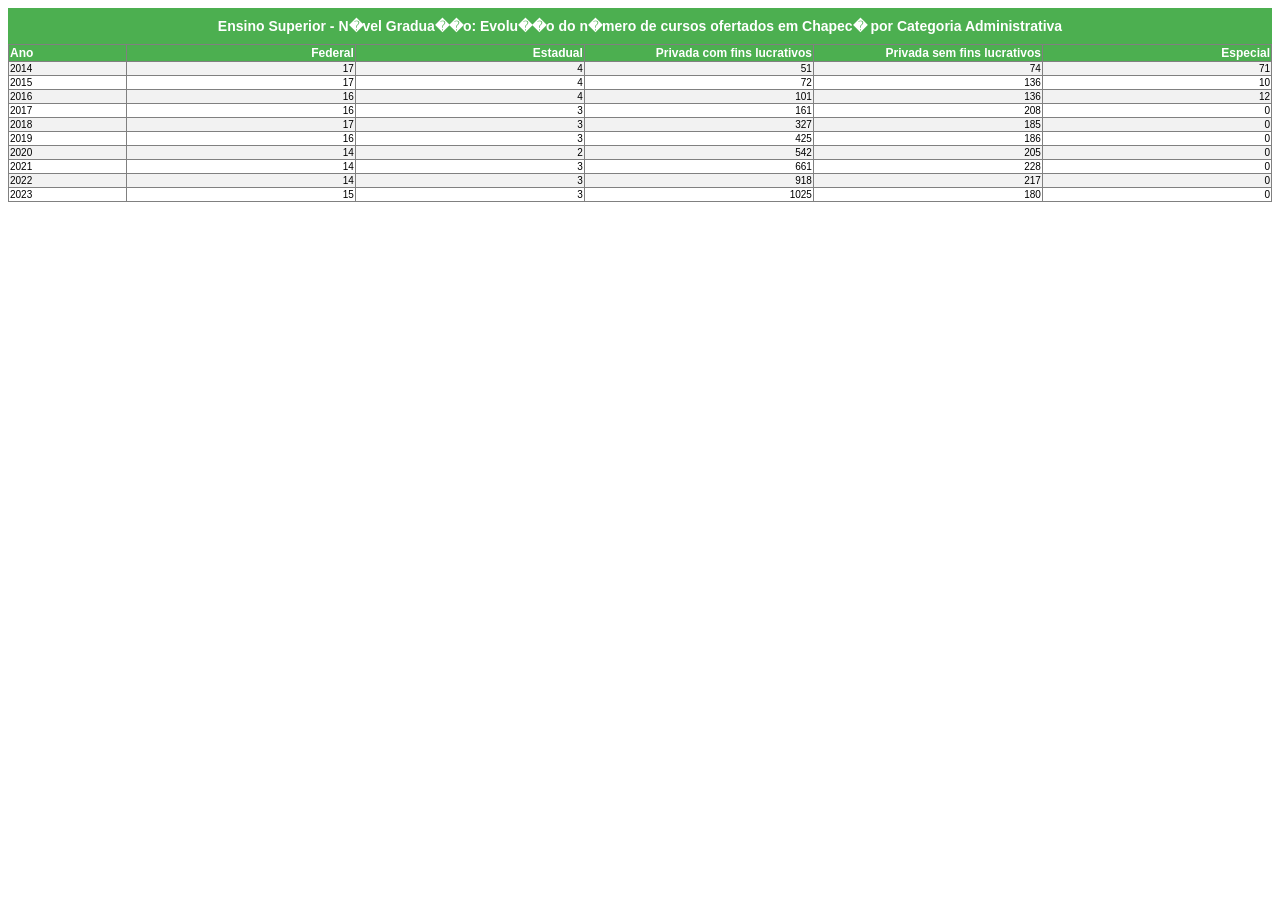
<file: site-pesq/tabelas/cursos_ano_categoria_administrativa_qtde.html>
<table style="width: 100%; border-collapse: collapse;">
    <tr style="background-color: #2E7D32;">
        <th colspan="6" style="font-size: 14px; font-family: Tahoma, sans-serif; color: white; padding: 10px; text-align: center;">
            Ensino Superior - N�vel Gradua��o: Evolu��o do n�mero de cursos ofertados em Chapec� por Categoria Administrativa
        </th>
    </tr>
</table>
<html><head>
        <style>
            table {width: 100%; border-collapse: collapse;}
            th { background-color: #4CAF50; color: white; font-size: 12px; font-family: Tahoma, sans-serif; background-color: #4CAF50; color: white;}
            td {font-size: 10px; font-family: Tahoma, sans-serif;}
            tr:nth-child(even) {background-color: #f2f2f2;}
            tr:hover {background-color: #ddd;}
            .left {text-align: left;}
            .center {text-align: center;}
            .right {text-align: right;}
        </style>
        </head><body><table border='1'><tr><th class='left' style='width: 50px;'>Ano</th><th class='right' style='width: 100px;'>Federal</th><th class='right' style='width: 100px;'>Estadual</th><th class='right' style='width: 100px;'>Privada com fins lucrativos</th><th class='right' style='width: 100px;'>Privada sem fins lucrativos</th><th class='right' style='width: 100px;'>Especial</th></tr><tr><td class='left'>2014</td><td class='right'>17</td><td class='right'>4</td><td class='right'>51</td><td class='right'>74</td><td class='right'>71</td></tr><tr><td class='left'>2015</td><td class='right'>17</td><td class='right'>4</td><td class='right'>72</td><td class='right'>136</td><td class='right'>10</td></tr><tr><td class='left'>2016</td><td class='right'>16</td><td class='right'>4</td><td class='right'>101</td><td class='right'>136</td><td class='right'>12</td></tr><tr><td class='left'>2017</td><td class='right'>16</td><td class='right'>3</td><td class='right'>161</td><td class='right'>208</td><td class='right'>0</td></tr><tr><td class='left'>2018</td><td class='right'>17</td><td class='right'>3</td><td class='right'>327</td><td class='right'>185</td><td class='right'>0</td></tr><tr><td class='left'>2019</td><td class='right'>16</td><td class='right'>3</td><td class='right'>425</td><td class='right'>186</td><td class='right'>0</td></tr><tr><td class='left'>2020</td><td class='right'>14</td><td class='right'>2</td><td class='right'>542</td><td class='right'>205</td><td class='right'>0</td></tr><tr><td class='left'>2021</td><td class='right'>14</td><td class='right'>3</td><td class='right'>661</td><td class='right'>228</td><td class='right'>0</td></tr><tr><td class='left'>2022</td><td class='right'>14</td><td class='right'>3</td><td class='right'>918</td><td class='right'>217</td><td class='right'>0</td></tr><tr><td class='left'>2023</td><td class='right'>15</td><td class='right'>3</td><td class='right'>1025</td><td class='right'>180</td><td class='right'>0</td></tr></table></body></html>
</file>
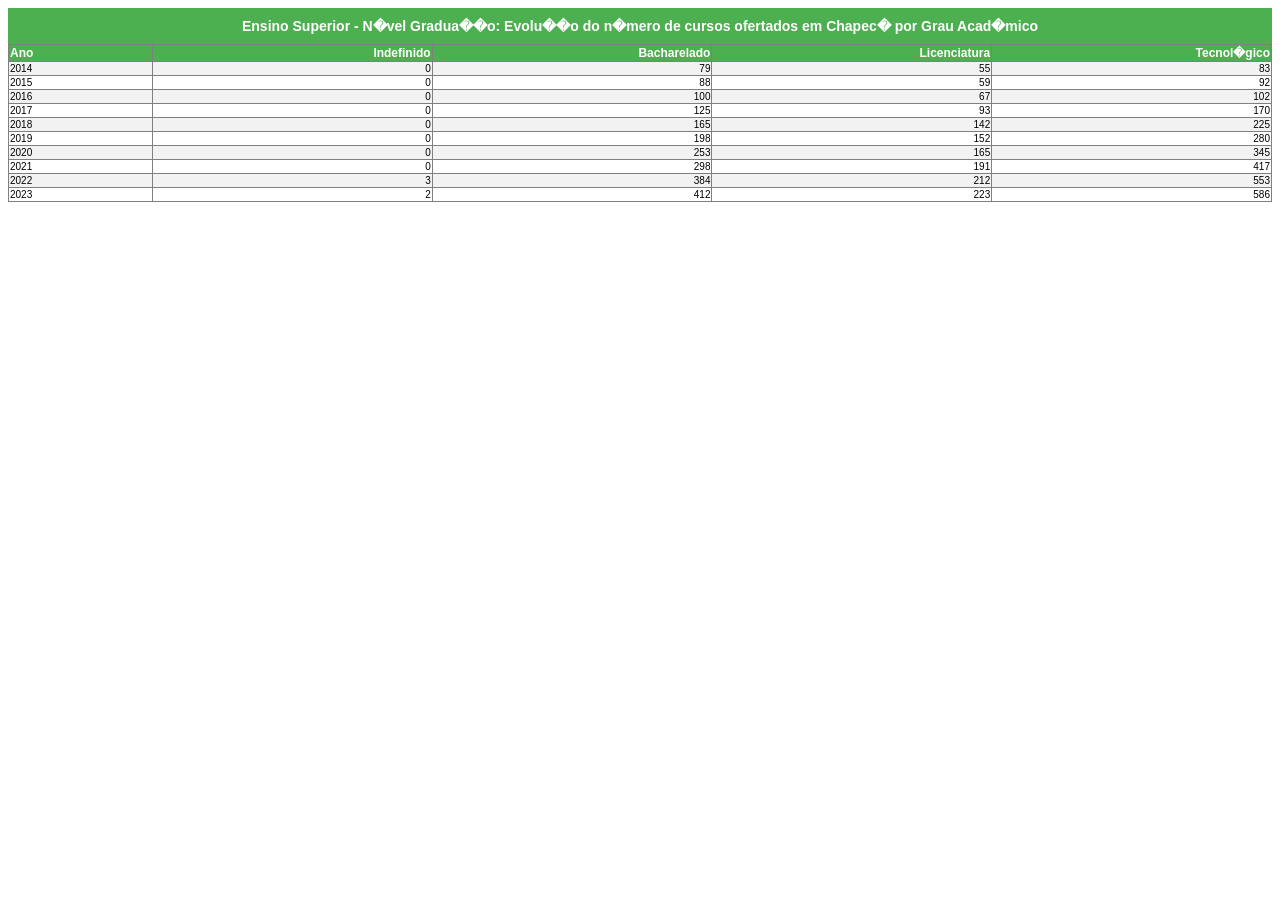
<file: site-pesq/tabelas/cursos_ano_grau_academico_qtde.html>
<table style="width: 100%; border-collapse: collapse;">
    <tr style="background-color: #2E7D32;">
        <th colspan="5" style="font-size: 14px; font-family: Tahoma, sans-serif; color: white; padding: 10px; text-align: center;">
            Ensino Superior - N�vel Gradua��o: Evolu��o do n�mero de cursos ofertados em Chapec� por Grau Acad�mico
        </th>
    </tr>
</table>
<html><head>
        <style>
            table {width: 100%; border-collapse: collapse;}
            th { background-color: #4CAF50; color: white; font-size: 12px; font-family: Tahoma, sans-serif; background-color: #4CAF50; color: white;}
            td {font-size: 10px; font-family: Tahoma, sans-serif;}
            tr:nth-child(even) {background-color: #f2f2f2;}
            tr:hover {background-color: #ddd;}
            .left {text-align: left;}
            .center {text-align: center;}
            .right {text-align: right;}
        </style>
        </head><body><table border='1'><tr><th class='left' style='width: 50px;'>Ano</th><th class='right' style='width: 100px;'>Indefinido</th><th class='right' style='width: 100px;'>Bacharelado</th><th class='right' style='width: 100px;'>Licenciatura</th><th class='right' style='width: 100px;'>Tecnol�gico</th></tr><tr><td class='left'>2014</td><td class='right'>0</td><td class='right'>79</td><td class='right'>55</td><td class='right'>83</td></tr><tr><td class='left'>2015</td><td class='right'>0</td><td class='right'>88</td><td class='right'>59</td><td class='right'>92</td></tr><tr><td class='left'>2016</td><td class='right'>0</td><td class='right'>100</td><td class='right'>67</td><td class='right'>102</td></tr><tr><td class='left'>2017</td><td class='right'>0</td><td class='right'>125</td><td class='right'>93</td><td class='right'>170</td></tr><tr><td class='left'>2018</td><td class='right'>0</td><td class='right'>165</td><td class='right'>142</td><td class='right'>225</td></tr><tr><td class='left'>2019</td><td class='right'>0</td><td class='right'>198</td><td class='right'>152</td><td class='right'>280</td></tr><tr><td class='left'>2020</td><td class='right'>0</td><td class='right'>253</td><td class='right'>165</td><td class='right'>345</td></tr><tr><td class='left'>2021</td><td class='right'>0</td><td class='right'>298</td><td class='right'>191</td><td class='right'>417</td></tr><tr><td class='left'>2022</td><td class='right'>3</td><td class='right'>384</td><td class='right'>212</td><td class='right'>553</td></tr><tr><td class='left'>2023</td><td class='right'>2</td><td class='right'>412</td><td class='right'>223</td><td class='right'>586</td></tr></table></body></html>
</file>
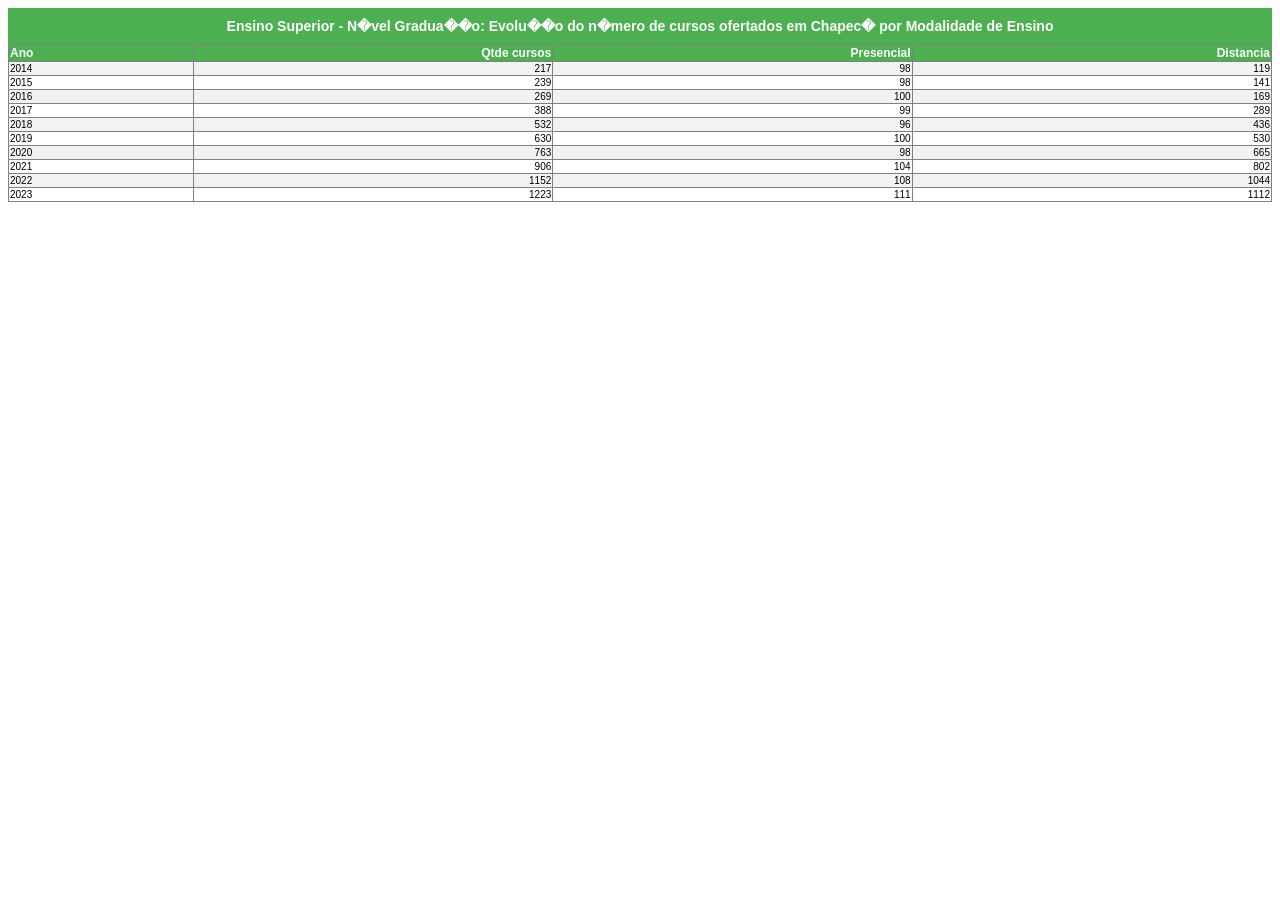
<file: site-pesq/tabelas/cursos_ano_modalidade_ensino_qtde.html>
<table style="width: 100%; border-collapse: collapse;">
    <tr style="background-color: #2E7D32;">
        <th colspan="4" style="font-size: 14px; font-family: Tahoma, sans-serif; color: white; padding: 10px; text-align: center;">
            Ensino Superior - N�vel Gradua��o: Evolu��o do n�mero de cursos ofertados em Chapec� por Modalidade de Ensino
        </th>
    </tr>
</table>
<html><head>
        <style>
            table {width: 100%; border-collapse: collapse;}
            th { background-color: #4CAF50; color: white; font-size: 12px; font-family: Tahoma, sans-serif; background-color: #4CAF50; color: white;}
            td {font-size: 10px; font-family: Tahoma, sans-serif;}
            tr:nth-child(even) {background-color: #f2f2f2;}
            tr:hover {background-color: #ddd;}
            .left {text-align: left;}
            .center {text-align: center;}
            .right {text-align: right;}
        </style>
        </head><body><table border='1'><tr><th class='left' style='width: 50px;'>Ano</th><th class='right' style='width: 100px;'>Qtde cursos</th><th class='right' style='width: 100px;'>Presencial</th><th class='right' style='width: 100px;'>Distancia</th></tr><tr><td class='left'>2014</td><td class='right'>217</td><td class='right'>98</td><td class='right'>119</td></tr><tr><td class='left'>2015</td><td class='right'>239</td><td class='right'>98</td><td class='right'>141</td></tr><tr><td class='left'>2016</td><td class='right'>269</td><td class='right'>100</td><td class='right'>169</td></tr><tr><td class='left'>2017</td><td class='right'>388</td><td class='right'>99</td><td class='right'>289</td></tr><tr><td class='left'>2018</td><td class='right'>532</td><td class='right'>96</td><td class='right'>436</td></tr><tr><td class='left'>2019</td><td class='right'>630</td><td class='right'>100</td><td class='right'>530</td></tr><tr><td class='left'>2020</td><td class='right'>763</td><td class='right'>98</td><td class='right'>665</td></tr><tr><td class='left'>2021</td><td class='right'>906</td><td class='right'>104</td><td class='right'>802</td></tr><tr><td class='left'>2022</td><td class='right'>1152</td><td class='right'>108</td><td class='right'>1044</td></tr><tr><td class='left'>2023</td><td class='right'>1223</td><td class='right'>111</td><td class='right'>1112</td></tr></table></body></html>
</file>
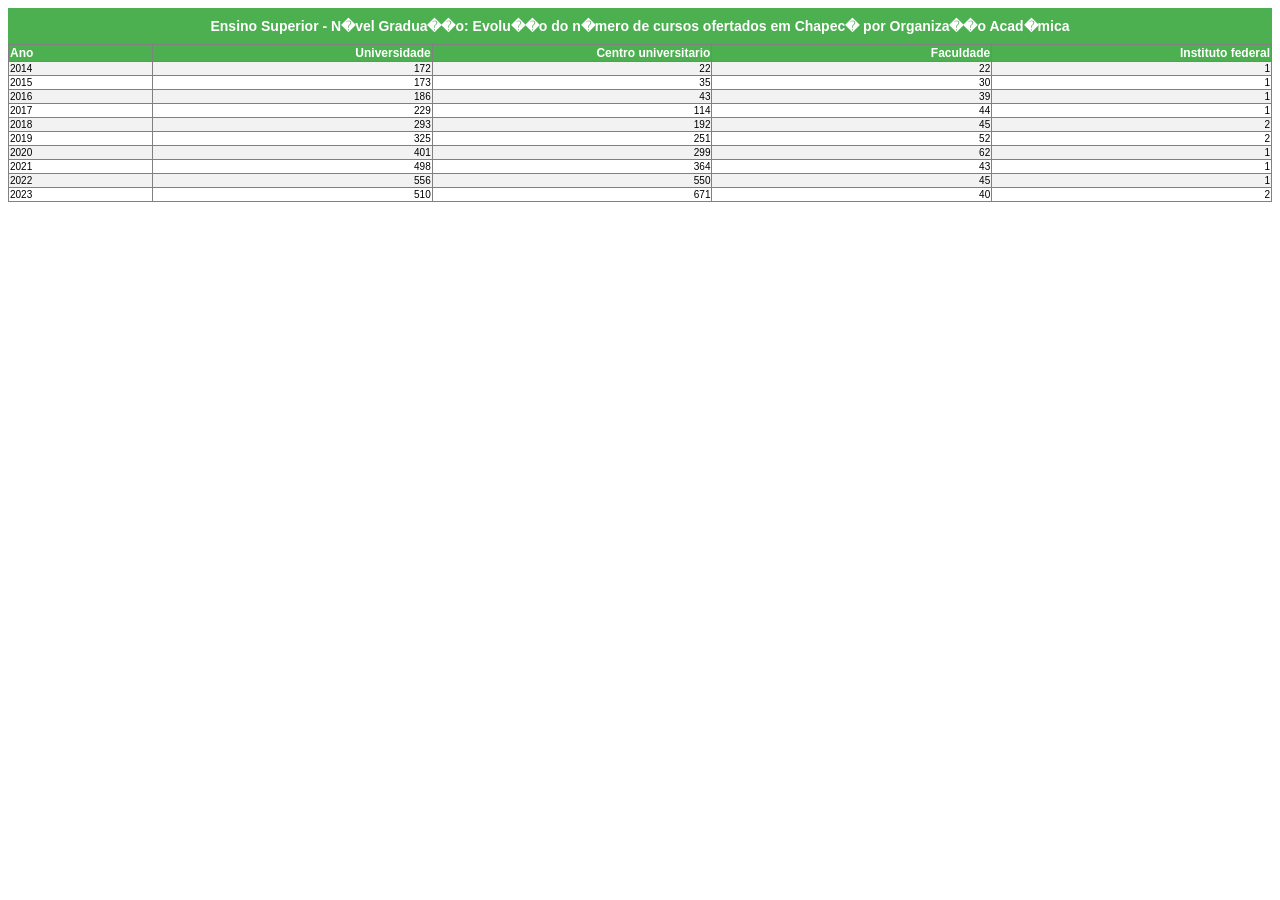
<file: site-pesq/tabelas/cursos_ano_organizacao_academica_qtde.html>
<table style="width: 100%; border-collapse: collapse;">
    <tr style="background-color: #2E7D32;">
        <th colspan="5" style="font-size: 14px; font-family: Tahoma, sans-serif; color: white; padding: 10px; text-align: center;">
            Ensino Superior - N�vel Gradua��o: Evolu��o do n�mero de cursos ofertados em Chapec� por Organiza��o Acad�mica
        </th>
    </tr>
</table>
<html><head>
        <style>
            table {width: 100%; border-collapse: collapse;}
            th { background-color: #4CAF50; color: white; font-size: 12px; font-family: Tahoma, sans-serif; background-color: #4CAF50; color: white;}
            td {font-size: 10px; font-family: Tahoma, sans-serif;}
            tr:nth-child(even) {background-color: #f2f2f2;}
            tr:hover {background-color: #ddd;}
            .left {text-align: left;}
            .center {text-align: center;}
            .right {text-align: right;}
        </style>
        </head><body><table border='1'><tr><th class='left' style='width: 50px;'>Ano</th><th class='right' style='width: 100px;'>Universidade</th><th class='right' style='width: 100px;'>Centro universitario</th><th class='right' style='width: 100px;'>Faculdade</th><th class='right' style='width: 100px;'>Instituto federal</th></tr><tr><td class='left'>2014</td><td class='right'>172</td><td class='right'>22</td><td class='right'>22</td><td class='right'>1</td></tr><tr><td class='left'>2015</td><td class='right'>173</td><td class='right'>35</td><td class='right'>30</td><td class='right'>1</td></tr><tr><td class='left'>2016</td><td class='right'>186</td><td class='right'>43</td><td class='right'>39</td><td class='right'>1</td></tr><tr><td class='left'>2017</td><td class='right'>229</td><td class='right'>114</td><td class='right'>44</td><td class='right'>1</td></tr><tr><td class='left'>2018</td><td class='right'>293</td><td class='right'>192</td><td class='right'>45</td><td class='right'>2</td></tr><tr><td class='left'>2019</td><td class='right'>325</td><td class='right'>251</td><td class='right'>52</td><td class='right'>2</td></tr><tr><td class='left'>2020</td><td class='right'>401</td><td class='right'>299</td><td class='right'>62</td><td class='right'>1</td></tr><tr><td class='left'>2021</td><td class='right'>498</td><td class='right'>364</td><td class='right'>43</td><td class='right'>1</td></tr><tr><td class='left'>2022</td><td class='right'>556</td><td class='right'>550</td><td class='right'>45</td><td class='right'>1</td></tr><tr><td class='left'>2023</td><td class='right'>510</td><td class='right'>671</td><td class='right'>40</td><td class='right'>2</td></tr></table></body></html>
</file>
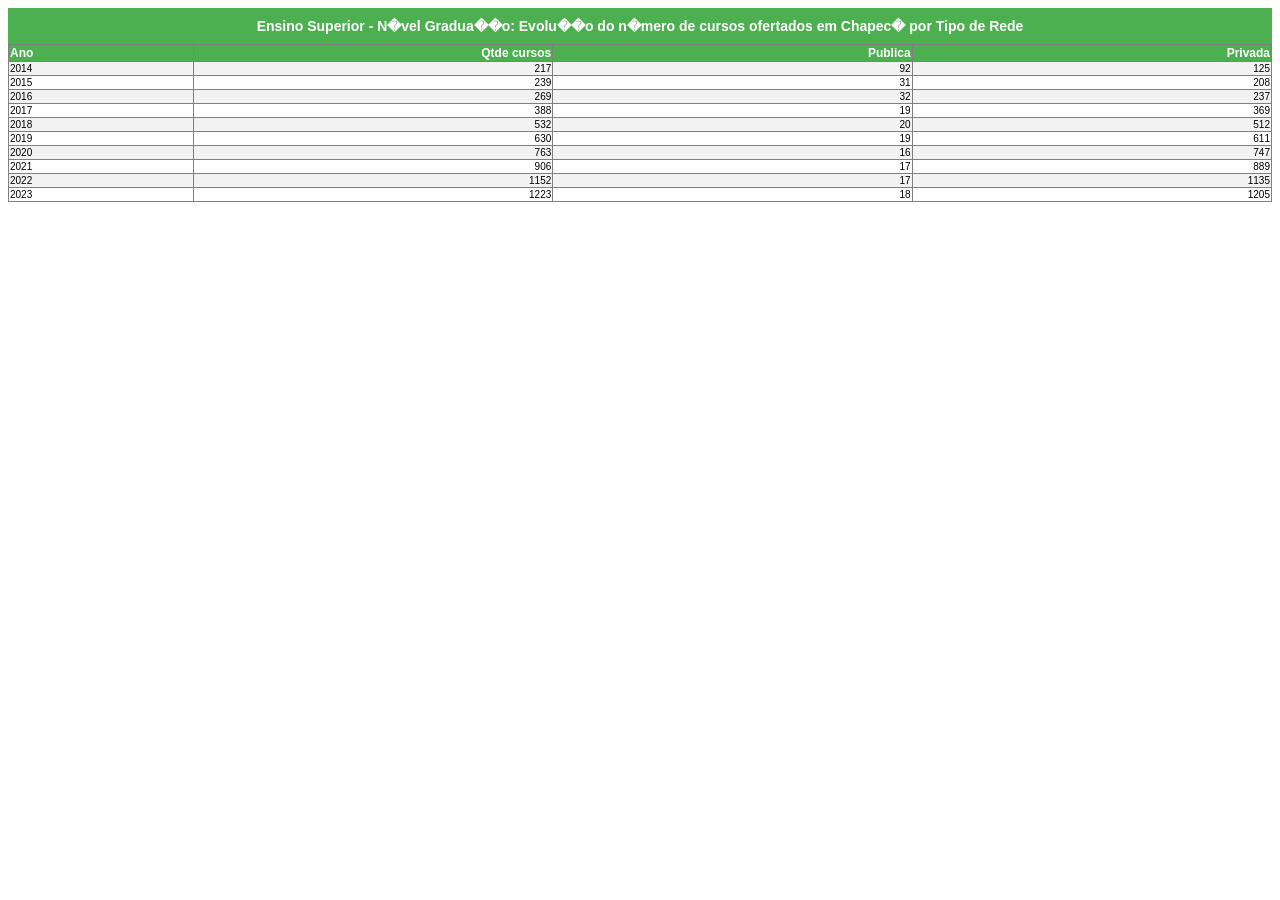
<file: site-pesq/tabelas/cursos_ano_tipo_rede_qtde.html>
<table style="width: 100%; border-collapse: collapse;">
    <tr style="background-color: #2E7D32;">
        <th colspan="4" style="font-size: 14px; font-family: Tahoma, sans-serif; color: white; padding: 10px; text-align: center;">
            Ensino Superior - N�vel Gradua��o: Evolu��o do n�mero de cursos ofertados em Chapec� por Tipo de Rede
        </th>
    </tr>
</table>
<html><head>
        <style>
            table {width: 100%; border-collapse: collapse;}
            th { background-color: #4CAF50; color: white; font-size: 12px; font-family: Tahoma, sans-serif; background-color: #4CAF50; color: white;}
            td {font-size: 10px; font-family: Tahoma, sans-serif;}
            tr:nth-child(even) {background-color: #f2f2f2;}
            tr:hover {background-color: #ddd;}
            .left {text-align: left;}
            .center {text-align: center;}
            .right {text-align: right;}
        </style>
        </head><body><table border='1'><tr><th class='left' style='width: 50px;'>Ano</th><th class='right' style='width: 100px;'>Qtde cursos</th><th class='right' style='width: 100px;'>Publica</th><th class='right' style='width: 100px;'>Privada</th></tr><tr><td class='left'>2014</td><td class='right'>217</td><td class='right'>92</td><td class='right'>125</td></tr><tr><td class='left'>2015</td><td class='right'>239</td><td class='right'>31</td><td class='right'>208</td></tr><tr><td class='left'>2016</td><td class='right'>269</td><td class='right'>32</td><td class='right'>237</td></tr><tr><td class='left'>2017</td><td class='right'>388</td><td class='right'>19</td><td class='right'>369</td></tr><tr><td class='left'>2018</td><td class='right'>532</td><td class='right'>20</td><td class='right'>512</td></tr><tr><td class='left'>2019</td><td class='right'>630</td><td class='right'>19</td><td class='right'>611</td></tr><tr><td class='left'>2020</td><td class='right'>763</td><td class='right'>16</td><td class='right'>747</td></tr><tr><td class='left'>2021</td><td class='right'>906</td><td class='right'>17</td><td class='right'>889</td></tr><tr><td class='left'>2022</td><td class='right'>1152</td><td class='right'>17</td><td class='right'>1135</td></tr><tr><td class='left'>2023</td><td class='right'>1223</td><td class='right'>18</td><td class='right'>1205</td></tr></table></body></html>
</file>
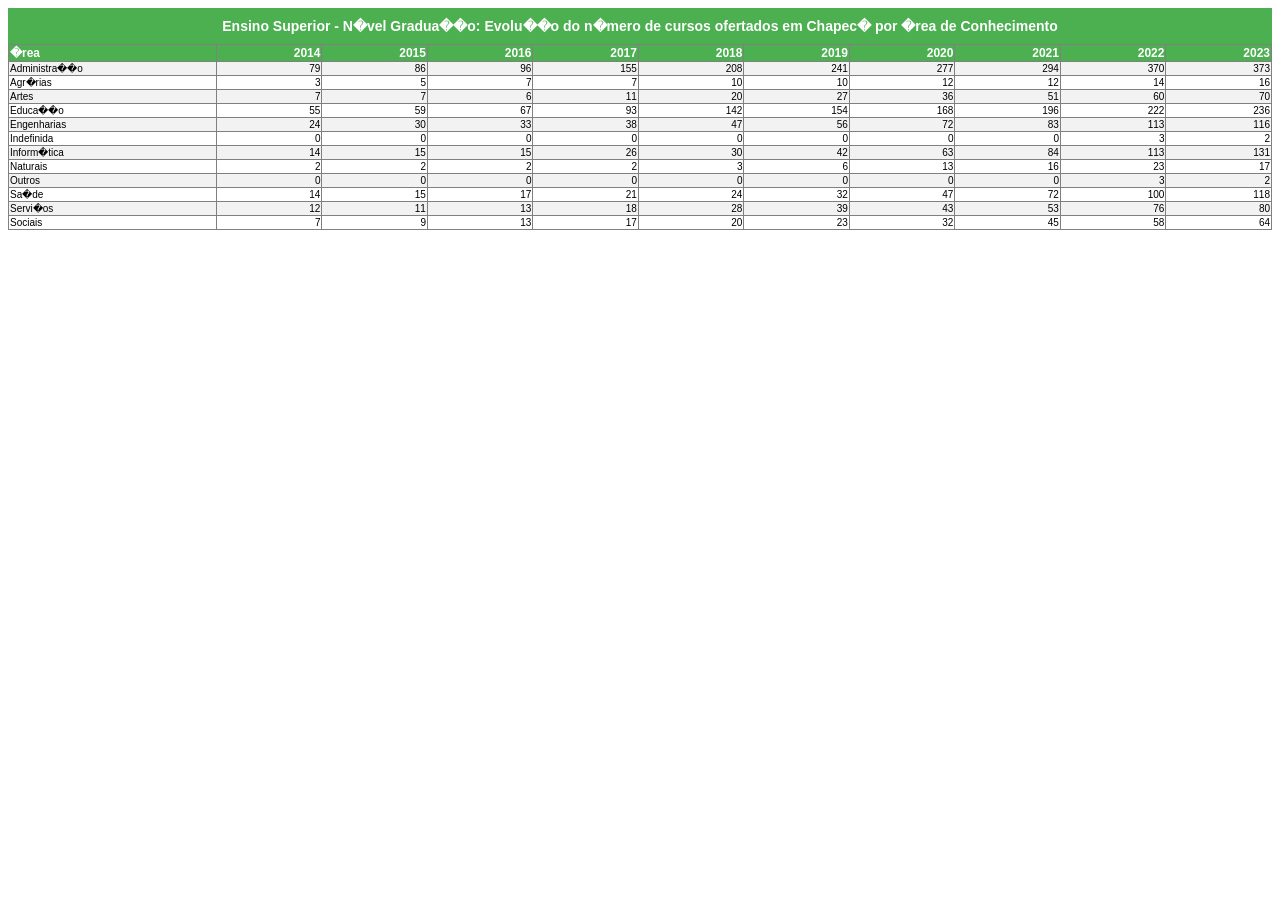
<file: site-pesq/tabelas/cursos_area_ano_qtde.html>
<table style="width: 100%; border-collapse: collapse;">
    <tr style="background-color: #2E7D32;">
        <th colspan="11" style="font-size: 14px; font-family: Tahoma, sans-serif; color: white; padding: 10px; text-align: center;">
            Ensino Superior - N�vel Gradua��o: Evolu��o do n�mero de cursos ofertados em Chapec� por �rea de Conhecimento
        </th>
    </tr>
</table>
<html><head>
        <style>
            table {width: 100%; border-collapse: collapse;}
            th { background-color: #4CAF50; color: white; font-size: 12px; font-family: Tahoma, sans-serif; background-color: #4CAF50; color: white;}
            td {font-size: 10px; font-family: Tahoma, sans-serif;}
            tr:nth-child(even) {background-color: #f2f2f2;}
            tr:hover {background-color: #ddd;}
            .left {text-align: left;}
            .center {text-align: center;}
            .right {text-align: right;}
        </style>
        </head><body><table border='1'><tr><th class='left' style='width: 200px;'>�rea</th><th class='right' style='width: 100px;'>2014</th><th class='right' style='width: 100px;'>2015</th><th class='right' style='width: 100px;'>2016</th><th class='right' style='width: 100px;'>2017</th><th class='right' style='width: 100px;'>2018</th><th class='right' style='width: 100px;'>2019</th><th class='right' style='width: 100px;'>2020</th><th class='right' style='width: 100px;'>2021</th><th class='right' style='width: 100px;'>2022</th><th class='right' style='width: 100px;'>2023</th></tr><tr><td class='left'>Administra��o</td><td class='right'>79</td><td class='right'>86</td><td class='right'>96</td><td class='right'>155</td><td class='right'>208</td><td class='right'>241</td><td class='right'>277</td><td class='right'>294</td><td class='right'>370</td><td class='right'>373</td></tr><tr><td class='left'>Agr�rias</td><td class='right'>3</td><td class='right'>5</td><td class='right'>7</td><td class='right'>7</td><td class='right'>10</td><td class='right'>10</td><td class='right'>12</td><td class='right'>12</td><td class='right'>14</td><td class='right'>16</td></tr><tr><td class='left'>Artes</td><td class='right'>7</td><td class='right'>7</td><td class='right'>6</td><td class='right'>11</td><td class='right'>20</td><td class='right'>27</td><td class='right'>36</td><td class='right'>51</td><td class='right'>60</td><td class='right'>70</td></tr><tr><td class='left'>Educa��o</td><td class='right'>55</td><td class='right'>59</td><td class='right'>67</td><td class='right'>93</td><td class='right'>142</td><td class='right'>154</td><td class='right'>168</td><td class='right'>196</td><td class='right'>222</td><td class='right'>236</td></tr><tr><td class='left'>Engenharias</td><td class='right'>24</td><td class='right'>30</td><td class='right'>33</td><td class='right'>38</td><td class='right'>47</td><td class='right'>56</td><td class='right'>72</td><td class='right'>83</td><td class='right'>113</td><td class='right'>116</td></tr><tr><td class='left'>Indefinida</td><td class='right'>0</td><td class='right'>0</td><td class='right'>0</td><td class='right'>0</td><td class='right'>0</td><td class='right'>0</td><td class='right'>0</td><td class='right'>0</td><td class='right'>3</td><td class='right'>2</td></tr><tr><td class='left'>Inform�tica</td><td class='right'>14</td><td class='right'>15</td><td class='right'>15</td><td class='right'>26</td><td class='right'>30</td><td class='right'>42</td><td class='right'>63</td><td class='right'>84</td><td class='right'>113</td><td class='right'>131</td></tr><tr><td class='left'>Naturais</td><td class='right'>2</td><td class='right'>2</td><td class='right'>2</td><td class='right'>2</td><td class='right'>3</td><td class='right'>6</td><td class='right'>13</td><td class='right'>16</td><td class='right'>23</td><td class='right'>17</td></tr><tr><td class='left'>Outros</td><td class='right'>0</td><td class='right'>0</td><td class='right'>0</td><td class='right'>0</td><td class='right'>0</td><td class='right'>0</td><td class='right'>0</td><td class='right'>0</td><td class='right'>3</td><td class='right'>2</td></tr><tr><td class='left'>Sa�de</td><td class='right'>14</td><td class='right'>15</td><td class='right'>17</td><td class='right'>21</td><td class='right'>24</td><td class='right'>32</td><td class='right'>47</td><td class='right'>72</td><td class='right'>100</td><td class='right'>118</td></tr><tr><td class='left'>Servi�os</td><td class='right'>12</td><td class='right'>11</td><td class='right'>13</td><td class='right'>18</td><td class='right'>28</td><td class='right'>39</td><td class='right'>43</td><td class='right'>53</td><td class='right'>76</td><td class='right'>80</td></tr><tr><td class='left'>Sociais</td><td class='right'>7</td><td class='right'>9</td><td class='right'>13</td><td class='right'>17</td><td class='right'>20</td><td class='right'>23</td><td class='right'>32</td><td class='right'>45</td><td class='right'>58</td><td class='right'>64</td></tr></table></body></html>
</file>
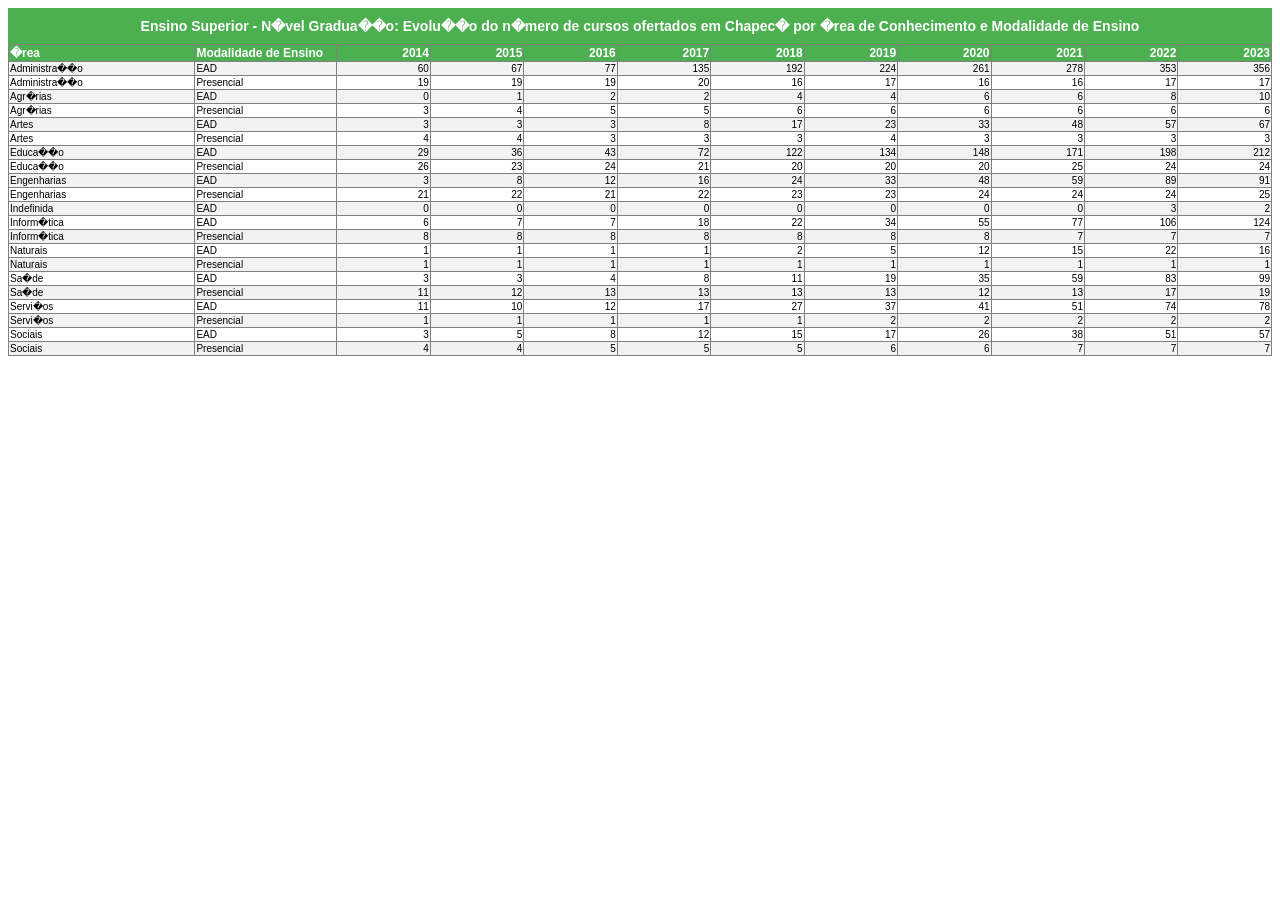
<file: site-pesq/tabelas/cursos_area_modalidade_ano_qtde.html>
<table style="width: 100%; border-collapse: collapse;">
    <tr style="background-color: #2E7D32;">
        <th colspan="12" style="font-size: 14px; font-family: Tahoma, sans-serif; color: white; padding: 10px; text-align: center;">
            Ensino Superior - N�vel Gradua��o: Evolu��o do n�mero de cursos ofertados em Chapec� por �rea de Conhecimento e Modalidade de Ensino
        </th>
    </tr>
</table>
<html><head>
        <style>
            table {width: 100%; border-collapse: collapse;}
            th { background-color: #4CAF50; color: white; font-size: 12px; font-family: Tahoma, sans-serif; background-color: #4CAF50; color: white;}
            td {font-size: 10px; font-family: Tahoma, sans-serif;}
            tr:nth-child(even) {background-color: #f2f2f2;}
            tr:hover {background-color: #ddd;}
            .left {text-align: left;}
            .center {text-align: center;}
            .right {text-align: right;}
        </style>
    </head><body><table border='1'><tr><th class='left' style='width: 200px;'>�rea</th><th class='left' style='width: 150px;'>Modalidade de Ensino</th><th class='right' style='width: 100px;'>2014</th><th class='right' style='width: 100px;'>2015</th><th class='right' style='width: 100px;'>2016</th><th class='right' style='width: 100px;'>2017</th><th class='right' style='width: 100px;'>2018</th><th class='right' style='width: 100px;'>2019</th><th class='right' style='width: 100px;'>2020</th><th class='right' style='width: 100px;'>2021</th><th class='right' style='width: 100px;'>2022</th><th class='right' style='width: 100px;'>2023</th></tr><tr><td class='left'>Administra��o</td><td class='left'>EAD</td><td class='right'>60</td><td class='right'>67</td><td class='right'>77</td><td class='right'>135</td><td class='right'>192</td><td class='right'>224</td><td class='right'>261</td><td class='right'>278</td><td class='right'>353</td><td class='right'>356</td></tr><tr><td class='left'>Administra��o</td><td class='left'>Presencial</td><td class='right'>19</td><td class='right'>19</td><td class='right'>19</td><td class='right'>20</td><td class='right'>16</td><td class='right'>17</td><td class='right'>16</td><td class='right'>16</td><td class='right'>17</td><td class='right'>17</td></tr><tr><td class='left'>Agr�rias</td><td class='left'>EAD</td><td class='right'>0</td><td class='right'>1</td><td class='right'>2</td><td class='right'>2</td><td class='right'>4</td><td class='right'>4</td><td class='right'>6</td><td class='right'>6</td><td class='right'>8</td><td class='right'>10</td></tr><tr><td class='left'>Agr�rias</td><td class='left'>Presencial</td><td class='right'>3</td><td class='right'>4</td><td class='right'>5</td><td class='right'>5</td><td class='right'>6</td><td class='right'>6</td><td class='right'>6</td><td class='right'>6</td><td class='right'>6</td><td class='right'>6</td></tr><tr><td class='left'>Artes</td><td class='left'>EAD</td><td class='right'>3</td><td class='right'>3</td><td class='right'>3</td><td class='right'>8</td><td class='right'>17</td><td class='right'>23</td><td class='right'>33</td><td class='right'>48</td><td class='right'>57</td><td class='right'>67</td></tr><tr><td class='left'>Artes</td><td class='left'>Presencial</td><td class='right'>4</td><td class='right'>4</td><td class='right'>3</td><td class='right'>3</td><td class='right'>3</td><td class='right'>4</td><td class='right'>3</td><td class='right'>3</td><td class='right'>3</td><td class='right'>3</td></tr><tr><td class='left'>Educa��o</td><td class='left'>EAD</td><td class='right'>29</td><td class='right'>36</td><td class='right'>43</td><td class='right'>72</td><td class='right'>122</td><td class='right'>134</td><td class='right'>148</td><td class='right'>171</td><td class='right'>198</td><td class='right'>212</td></tr><tr><td class='left'>Educa��o</td><td class='left'>Presencial</td><td class='right'>26</td><td class='right'>23</td><td class='right'>24</td><td class='right'>21</td><td class='right'>20</td><td class='right'>20</td><td class='right'>20</td><td class='right'>25</td><td class='right'>24</td><td class='right'>24</td></tr><tr><td class='left'>Engenharias</td><td class='left'>EAD</td><td class='right'>3</td><td class='right'>8</td><td class='right'>12</td><td class='right'>16</td><td class='right'>24</td><td class='right'>33</td><td class='right'>48</td><td class='right'>59</td><td class='right'>89</td><td class='right'>91</td></tr><tr><td class='left'>Engenharias</td><td class='left'>Presencial</td><td class='right'>21</td><td class='right'>22</td><td class='right'>21</td><td class='right'>22</td><td class='right'>23</td><td class='right'>23</td><td class='right'>24</td><td class='right'>24</td><td class='right'>24</td><td class='right'>25</td></tr><tr><td class='left'>Indefinida</td><td class='left'>EAD</td><td class='right'>0</td><td class='right'>0</td><td class='right'>0</td><td class='right'>0</td><td class='right'>0</td><td class='right'>0</td><td class='right'>0</td><td class='right'>0</td><td class='right'>3</td><td class='right'>2</td></tr><tr><td class='left'>Inform�tica</td><td class='left'>EAD</td><td class='right'>6</td><td class='right'>7</td><td class='right'>7</td><td class='right'>18</td><td class='right'>22</td><td class='right'>34</td><td class='right'>55</td><td class='right'>77</td><td class='right'>106</td><td class='right'>124</td></tr><tr><td class='left'>Inform�tica</td><td class='left'>Presencial</td><td class='right'>8</td><td class='right'>8</td><td class='right'>8</td><td class='right'>8</td><td class='right'>8</td><td class='right'>8</td><td class='right'>8</td><td class='right'>7</td><td class='right'>7</td><td class='right'>7</td></tr><tr><td class='left'>Naturais</td><td class='left'>EAD</td><td class='right'>1</td><td class='right'>1</td><td class='right'>1</td><td class='right'>1</td><td class='right'>2</td><td class='right'>5</td><td class='right'>12</td><td class='right'>15</td><td class='right'>22</td><td class='right'>16</td></tr><tr><td class='left'>Naturais</td><td class='left'>Presencial</td><td class='right'>1</td><td class='right'>1</td><td class='right'>1</td><td class='right'>1</td><td class='right'>1</td><td class='right'>1</td><td class='right'>1</td><td class='right'>1</td><td class='right'>1</td><td class='right'>1</td></tr><tr><td class='left'>Sa�de</td><td class='left'>EAD</td><td class='right'>3</td><td class='right'>3</td><td class='right'>4</td><td class='right'>8</td><td class='right'>11</td><td class='right'>19</td><td class='right'>35</td><td class='right'>59</td><td class='right'>83</td><td class='right'>99</td></tr><tr><td class='left'>Sa�de</td><td class='left'>Presencial</td><td class='right'>11</td><td class='right'>12</td><td class='right'>13</td><td class='right'>13</td><td class='right'>13</td><td class='right'>13</td><td class='right'>12</td><td class='right'>13</td><td class='right'>17</td><td class='right'>19</td></tr><tr><td class='left'>Servi�os</td><td class='left'>EAD</td><td class='right'>11</td><td class='right'>10</td><td class='right'>12</td><td class='right'>17</td><td class='right'>27</td><td class='right'>37</td><td class='right'>41</td><td class='right'>51</td><td class='right'>74</td><td class='right'>78</td></tr><tr><td class='left'>Servi�os</td><td class='left'>Presencial</td><td class='right'>1</td><td class='right'>1</td><td class='right'>1</td><td class='right'>1</td><td class='right'>1</td><td class='right'>2</td><td class='right'>2</td><td class='right'>2</td><td class='right'>2</td><td class='right'>2</td></tr><tr><td class='left'>Sociais</td><td class='left'>EAD</td><td class='right'>3</td><td class='right'>5</td><td class='right'>8</td><td class='right'>12</td><td class='right'>15</td><td class='right'>17</td><td class='right'>26</td><td class='right'>38</td><td class='right'>51</td><td class='right'>57</td></tr><tr><td class='left'>Sociais</td><td class='left'>Presencial</td><td class='right'>4</td><td class='right'>4</td><td class='right'>5</td><td class='right'>5</td><td class='right'>5</td><td class='right'>6</td><td class='right'>6</td><td class='right'>7</td><td class='right'>7</td><td class='right'>7</td></tr></table></body></html>
</file>
